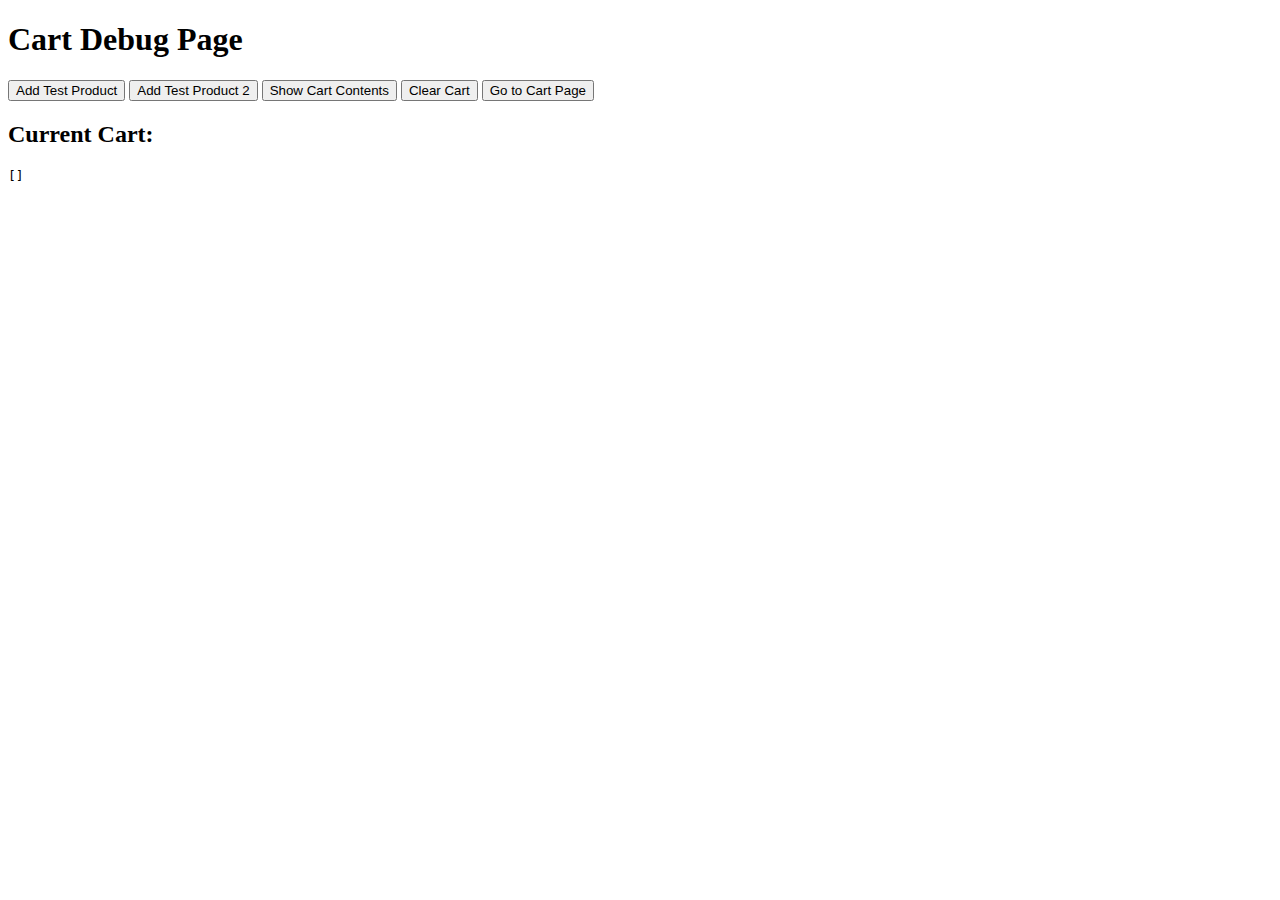
<file: test-cart.html>
<!DOCTYPE html>
<html lang="sv">
<head>
  <meta charset="UTF-8">
  <meta name="viewport" content="width=device-width, initial-scale=1.0">
  <title>Test Cart</title>
  <script src="./js/utils.js"></script>
</head>
<body>
  <h1>Cart Debug Page</h1>
  <button onclick="testAddProduct()">Add Test Product</button>
  <button onclick="testAddProduct2()">Add Test Product 2</button>
  <button onclick="showCart()">Show Cart Contents</button>
  <button onclick="clearCart()">Clear Cart</button>
  <button onclick="goToCart()">Go to Cart Page</button>
  
  <div id="output"></div>

  <script>
    function testAddProduct() {
      const testProduct = {
        id: 1,
        name: "Test Product",
        price: 299,
        thumbnail: getBaseUrl() + "img/logo.png",
        description: "A test product",
        stock: 5,
        quantity: 1
      };
      
      let cart = JSON.parse(localStorage.getItem('cart')) || [];
      const existing = cart.find(item => item.id === testProduct.id);
      if (existing) {
        existing.quantity += 1;
      } else {
        cart.push(testProduct);
      }
      localStorage.setItem('cart', JSON.stringify(cart));
      
      document.getElementById('output').innerHTML = '<p>Test product added!</p>';
      showCart();
    }
    
    // Add a second test product with different structure
    function testAddProduct2() {
      const testProduct = {
        id: 2,
        name: "Test Product 2",
        price: 199,
        thumbnail: getBaseUrl() + "img/logo2.png", 
        description: "Another test product",
        quantity: 2
        // Note: no stock property to test undefined handling
      };
      
      let cart = JSON.parse(localStorage.getItem('cart')) || [];
      cart.push(testProduct);
      localStorage.setItem('cart', JSON.stringify(cart));
      
      document.getElementById('output').innerHTML = '<p>Test product 2 added!</p>';
      showCart();
    }
    
    function showCart() {
      const cart = JSON.parse(localStorage.getItem('cart')) || [];
      document.getElementById('output').innerHTML = 
        '<h2>Current Cart:</h2><pre>' + JSON.stringify(cart, null, 2) + '</pre>';
    }
    
    function clearCart() {
      localStorage.removeItem('cart');
      document.getElementById('output').innerHTML = '<p>Cart cleared!</p>';
    }
    
    function goToCart() {
      window.location.href = 'cart.html';
    }
    
    // Show cart on page load
    showCart();
  </script>
</body>
</html>
</file>
